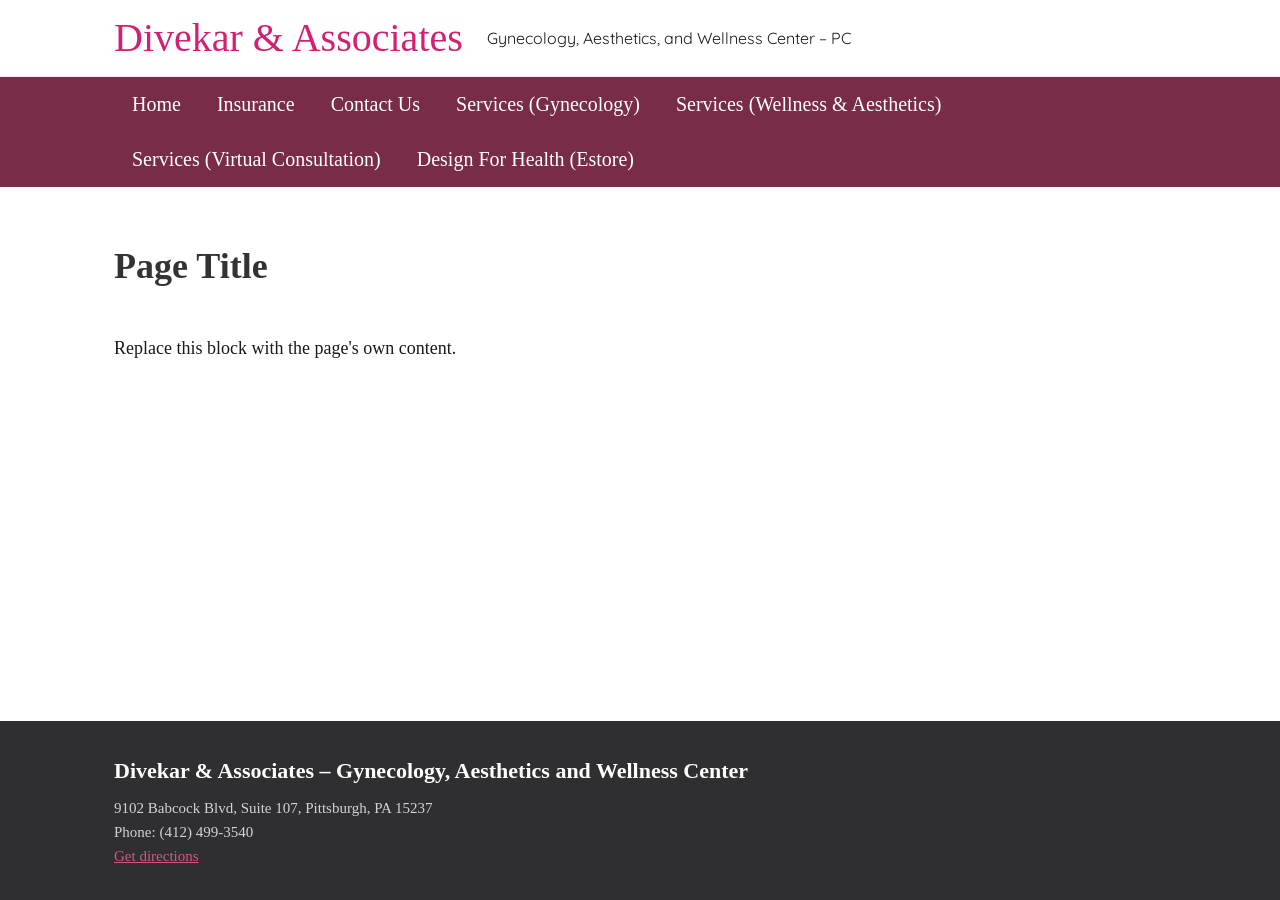
<file: master-layout.html>
<!DOCTYPE html>
<html lang="en">
<head>
<meta charset="utf-8" />
<meta name="viewport" content="width=device-width, initial-scale=1" />
<title>Divekar &amp; Associates</title>

<!-- Brand fonts used by baseline.css -->
<link href="https://fonts.googleapis.com/css?family=Delius+Swash+Caps&subset=latin,latin-ext" rel="stylesheet" />
<link href="https://fonts.googleapis.com/css?family=Dancing+Script:400,700&subset=latin,latin-ext" rel="stylesheet" />
<link href="https://fonts.googleapis.com/css?family=Playfair+Display:400,400italic&subset=latin,latin-ext" rel="stylesheet" />
<link href="https://fonts.googleapis.com/css?family=Quicksand:400,300,700&subset=latin,latin-ext" rel="stylesheet" />

<!-- Site styles -->
<link rel="stylesheet" href="baseline.css" />
<link rel="stylesheet" href="layout.css" />
</head>
<body>

<!-- ==========================================================
     HEADER — shared across every page
     ========================================================== -->
<header class="site-header">
  <div class="wrap">
    <a href="index.html" class="site-title">Divekar &amp; Associates</a>
    <span class="site-tagline">Gynecology, Aesthetics, and Wellness Center&nbsp;&ndash;&nbsp;PC</span>
    <button
      type="button"
      class="nav-toggle"
      id="nav-toggle"
      aria-label="Toggle navigation menu"
      aria-expanded="false"
      aria-controls="primary-nav"
    >
      <span class="hamburger-icon"></span>
    </button>
  </div>
</header>

<!-- ==========================================================
     NAVIGATION — shared across every page
     Add class="current" to the <li> matching the active page.
     ========================================================== -->
<nav class="site-nav" id="primary-nav" aria-label="Primary">
  <div class="wrap">
    <ul>
      <li><a href="index.html">Home</a></li>
      <li><a href="insurance.html">Insurance</a></li>
      <li><a href="contact-us.html">Contact Us</a></li>
      <li><a href="services--gynecology.html">Services (Gynecology)</a></li>
      <li><a href="services--wellness--aesthetics.html">Services (Wellness &amp; Aesthetics)</a></li>
      <li><a href="services--virtual-consultation.html">Services (Virtual Consultation)</a></li>
      <li><a href="http://drdivekar.ehealthpro.com" target="_blank" rel="noopener">Design For Health (Estore)</a></li>
    </ul>
  </div>
</nav>

<!-- ==========================================================
     MAIN — unique per-page content goes here
     ========================================================== -->
<main>
  <div class="wrap">
    <h2>Page Title</h2>
    <p>Replace this block with the page's own content.</p>
  </div>
</main>

<!-- ==========================================================
     FOOTER — shared across every page
     ========================================================== -->
<footer class="site-footer">
  <div class="wrap" itemscope itemtype="http://schema.org/Physician">
    <span class="practice-name" itemprop="name">Divekar &amp; Associates &ndash; Gynecology, Aesthetics and Wellness Center</span>
    <div itemprop="address" itemscope itemtype="http://schema.org/PostalAddress">
      <span itemprop="streetAddress">9102 Babcock Blvd, Suite 107</span>,
      <span itemprop="addressLocality">Pittsburgh</span>,
      <span itemprop="addressRegion">PA</span>
      <span itemprop="postalCode">15237</span>
    </div>
    <div>Phone: <span itemprop="telephone">(412) 499-3540</span></div>
    <div><a href="https://goo.gl/maps/dh2Zr" itemprop="maps">Get directions</a></div>
  </div>
</footer>

<script>
  // Mobile hamburger menu toggle
  (function () {
    var toggle = document.getElementById('nav-toggle');
    var nav = document.getElementById('primary-nav');

    toggle.addEventListener('click', function () {
      var isOpen = nav.classList.toggle('is-open');
      toggle.setAttribute('aria-expanded', isOpen ? 'true' : 'false');
    });

    // Close the mobile menu automatically if the viewport grows past
    // the mobile breakpoint (e.g. rotating a tablet, resizing a window).
    var mobileQuery = window.matchMedia('(min-width: 768px)');
    mobileQuery.addEventListener('change', function (e) {
      if (e.matches) {
        nav.classList.remove('is-open');
        toggle.setAttribute('aria-expanded', 'false');
      }
    });
  })();
</script>

</body>
</html>
</file>
<file: baseline.css>
/* ==========================================================================
   Clean Baseline Stylesheet
   Extracted core typography & brand styling from the legacy Weebly theme.
   All .wsite-mobile, .wsite-menu-button, and device-pixel-ratio (retina)
   media query rules have been removed — those live only in the old
   mobile-sites.css / parent_style.css framework files and were pure
   layout/responsive cruft with no theme-specific styling in them.
   ========================================================================== */

:root {
  /* Fonts */
  --font-body: 'Tinos', 'Playfair Display', serif;         /* body copy, paragraphs, forms */
  --font-heading: 'Tinos', 'Playfair Display', serif;      /* h2, nav — simple, no cursive/script */
  --font-display: 'Tinos', 'Playfair Display', serif;      /* site title, big headlines */
  --font-nav-alt: 'Freebooter', sans-serif;       /* top nav menu */
  --font-phone: 'Quicksand', sans-serif;          /* phone number callout */
  --font-button: 'Mate SC', sans-serif;           /* button labels */

  /* Brand colors
     Note: #ff2a7a doesn't appear anywhere in the source files. The theme's
     actual pink/magenta palette is below — swap these variables if you
     have a newer brand hex to drop in. */
  --color-brand-pink: #d55585;
  --color-brand-pink-dark: #cd4d7d;
  --color-brand-pink-darker: #792c49;
  --color-accent-magenta: #d22173;

  --color-text-body: #1a1a1a;
  --color-text-muted: #333333;
  --color-text-dark: #1a1a1a;
  --color-text-darker: #1a1a1a;
  --color-white: #ffffff;
}

/* Base */
body {
  font-family: var(--font-body);
  font-size: 18px;
  color: var(--color-text-body);
}

a {
  color: var(--color-brand-pink-dark);
  text-decoration: none;
}
a:hover {
  color: var(--color-brand-pink-darker);
}

p,
div.paragraph {
  font-family: var(--font-body);
  font-size: 18px;
  line-height: 1.6;
  padding: 0.5em 0;
}

h2 {
  font-family: var(--font-heading);
  font-weight: 700;
  font-size: 36px;
  line-height: 1.2;
  color: var(--color-text-muted);
  padding: 0.5em 0 0.2em 0;
}

blockquote {
  font-family: var(--font-body);
  font-size: 18px;
  line-height: 30px;
  border-left: none !important;
}

/* Site title & headline overrides */
#wsite-title {
  font-family: var(--font-display);
  font-weight: 700;
  font-size: 61px;
}

.wsite-headline {
  font-family: var(--font-display);
  font-weight: 700;
  color: var(--color-text-darker);
  line-height: 33px;
}

.wsite-headline-paragraph {
  font-size: 24px;
  color: var(--color-text-dark);
  line-height: 39px;
}

.wsite-image div,
.wsite-caption {
  font-family: var(--font-display);
}

.wsite-phone {
  font-family: var(--font-phone);
  font-size: 23px;
  font-weight: 400;
  color: var(--color-text-dark);
}

/* Main content copy */
#wsite-content div.paragraph,
#wsite-content p {
  font-family: var(--font-body);
  font-size: 20px;
  line-height: 37px;
  color: var(--color-text-dark);
}

#wsite-content h2 {
  font-family: var(--font-display);
  font-weight: 700;
  font-size: 46px;
  line-height: 51px;
  color: var(--color-accent-magenta);
}

/* Navigation */
#nav-wrap .container,
#nav-wrap .container ul li a,
#wsite-menus .wsite-menu li a {
  font-family: var(--font-heading);
}

#nav-wrap .container ul li a {
  color: var(--color-white);
}

#wsite-menus .wsite-menu li a {
  font-size: 24px;
  color: var(--color-text-body);
}
#wsite-menus .wsite-menu li a:hover {
  color: var(--color-brand-pink-dark);
}

.wsite-menu-default a {
  font-family: var(--font-nav-alt);
  font-size: 30px;
}

/* Buttons */
.wsite-button-inner {
  font-family: var(--font-button);
  color: var(--color-white) !important;
}
.wsite-button-small .wsite-button-inner {
  font-size: 20px;
}
.wsite-button-large .wsite-button-inner {
  font-size: 15px;
}

/* Forms */
.wsite-form-label {
  font-family: var(--font-body);
  font-size: 18px;
  color: var(--color-text-body);
}

.wsite-form-input,
.wsite-search-element-input,
.form-select,
.form-radio-container {
  font-family: var(--font-body);
  font-size: 18px;
  color: var(--color-text-muted);
}

.wsite-form-sublabel {
  font-size: 14px;
}
</file>
<file: layout.css>
/* ==========================================================================
   Master Layout Stylesheet
   Header / Navigation / Footer for the responsive site shell.
   Built on top of baseline.css — uses its font & color custom properties,
   adds only structural/layout rules (flexbox, spacing, breakpoints).
   Nav collapses to a hamburger menu below 768px.
   ========================================================================== */

:root {
  --layout-max-width: 1100px;
  --layout-gutter: 24px;
  --header-bg: var(--color-white);
  --nav-bg: var(--color-brand-pink-darker);
  --nav-link-color: var(--color-white);
  --nav-link-hover: var(--color-brand-pink);
  --footer-bg: #2f2f31;
  --footer-text: #cfd3d4;
  --breakpoint-mobile: 768px;
}

* {
  box-sizing: border-box;
}

html,
body {
  margin: 0;
  padding: 0;
}

/* Never let images stretch past their container, on any screen size */
img {
  max-width: 100%;
  height: auto;
  display: block;
}

.content-image {
  margin-bottom: 16px;
  border-radius: 4px;
}

/* Dr. Divekar's photo on the Home page: capped size, centered in its column */
.doctor-photo {
  max-width: 250px;
  width: 100%;
  margin-left: auto;
  margin-right: auto;
}

/* Wellness page treatment photos: uniform size regardless of the
   source JPG's actual dimensions — the full image is always shown
   (no cropping), letterboxed on a neutral background if needed. */
.treatment-photo {
  width: 100%;
  height: 300px;
  object-fit: contain;
  background: #f7f2f4;
}

/* --------------------------------------------------------------------
   Home page advertisement carousel
   Auto-rotates through every image in the /advertisement folder every
   5 seconds (see the script at the bottom of index.html). Drop more
   <img> slides + matching dots in the markup to add more ads.
   -------------------------------------------------------------------- */
.ad-carousel {
  position: relative;
  width: 100%;
  max-width: var(--layout-max-width);
  margin: 0 auto 28px;
  border-radius: 6px;
  overflow: hidden;
  background: #f2f2f2;
}

.ad-carousel-track {
  position: relative;
  width: 100%;
  height: 320px;
}

.ad-slide {
  position: absolute;
  top: 0;
  left: 0;
  width: 100%;
  height: 100%;
  object-fit: cover;
  opacity: 0;
  transition: opacity 0.8s ease;
  margin: 0;
  border-radius: 0;
}

.ad-slide.active {
  opacity: 1;
}

.ad-carousel-dots {
  position: absolute;
  left: 0;
  right: 0;
  bottom: 14px;
  display: flex;
  justify-content: center;
  gap: 8px;
}

.ad-dot {
  width: 10px;
  height: 10px;
  padding: 0;
  border: 2px solid var(--color-white);
  border-radius: 50%;
  background: rgba(255, 255, 255, 0.35);
  cursor: pointer;
}

.ad-dot.active {
  background: var(--color-white);
}

.ad-dot:focus-visible {
  outline: 2px solid var(--color-white);
  outline-offset: 2px;
}

/* Prev/next arrow buttons */
.ad-arrow {
  position: absolute;
  top: 50%;
  transform: translateY(-50%);
  z-index: 2;
  width: 38px;
  height: 38px;
  border: none;
  border-radius: 50%;
  background: rgba(0, 0, 0, 0.35);
  color: var(--color-white);
  font-size: 16px;
  line-height: 1;
  cursor: pointer;
  display: flex;
  align-items: center;
  justify-content: center;
  transition: background 0.15s ease;
}

.ad-arrow:hover,
.ad-arrow:focus-visible {
  background: rgba(0, 0, 0, 0.6);
}

.ad-arrow-prev {
  left: 12px;
}

.ad-arrow-next {
  right: 12px;
}

@media (max-width: 767px) {
  .ad-carousel-track {
    height: 200px;
  }

  .ad-arrow {
    width: 30px;
    height: 30px;
    font-size: 13px;
  }
}

/* Respect reduced-motion preferences by making the crossfade instant
   rather than disabling rotation — the content change is the point. */
@media (prefers-reduced-motion: reduce) {
  .ad-slide {
    transition: none;
  }
}

body {
  display: flex;
  flex-direction: column;
  min-height: 100vh;
}

.wrap {
  width: 100%;
  max-width: var(--layout-max-width);
  margin: 0 auto;
  padding: 0 var(--layout-gutter);
}

/* --------------------------------------------------------------------
   Header
   -------------------------------------------------------------------- */
/* Header + nav stick together as one unit so a native browser
   scroll-to-#anchor jump can never separate them. */
.site-topbar {
  position: sticky;
  top: 0;
  z-index: 20;
}

.site-header {
  background: var(--header-bg);
  border-bottom: 1px solid #eee;
}

.site-header .wrap {
  display: flex;
  align-items: center;
  justify-content: space-between;
  flex-wrap: wrap;
  gap: 8px 24px;
  padding-top: 18px;
  padding-bottom: 18px;
}

.site-title {
  font-family: var(--font-display);
  font-weight: 400;
  font-size: 40px;
  color: var(--color-accent-magenta);
  text-decoration: none;
  line-height: 1;
}

.site-tagline {
  font-family: var(--font-phone);
  font-size: 16px;
  font-weight: 400;
  color: var(--color-text-dark);
  flex: 1 1 auto;
}

/* Hamburger toggle button — hidden on desktop */
.nav-toggle {
  display: none;
  width: 44px;
  height: 44px;
  padding: 0;
  border: 0;
  background: transparent;
  cursor: pointer;
  align-items: center;
  justify-content: center;
}

.nav-toggle:focus-visible {
  outline: 2px solid var(--color-text-darker);
  outline-offset: 2px;
}

.hamburger-icon,
.hamburger-icon::before,
.hamburger-icon::after {
  display: block;
  width: 26px;
  height: 3px;
  background: var(--color-text-darker);
  border-radius: 2px;
  transition: transform 0.2s ease, opacity 0.2s ease;
}

.hamburger-icon {
  position: relative;
}

.hamburger-icon::before,
.hamburger-icon::after {
  content: "";
  position: absolute;
  left: 0;
}

.hamburger-icon::before {
  top: -8px;
}

.hamburger-icon::after {
  top: 8px;
}

/* Animate to an "X" when nav is open */
.nav-toggle[aria-expanded="true"] .hamburger-icon {
  background: transparent;
}
.nav-toggle[aria-expanded="true"] .hamburger-icon::before {
  top: 0;
  transform: rotate(45deg);
}
.nav-toggle[aria-expanded="true"] .hamburger-icon::after {
  top: 0;
  transform: rotate(-45deg);
}

/* --------------------------------------------------------------------
   Navigation
   -------------------------------------------------------------------- */
.site-nav {
  background: var(--nav-bg);
}

.site-nav .wrap {
  padding-top: 0;
  padding-bottom: 0;
}

.site-nav ul {
  list-style: none;
  margin: 0;
  padding: 0;
  display: flex;
  flex-wrap: wrap;
}

.site-nav li {
  margin: 0;
}

.site-nav a {
  display: block;
  padding: 16px 18px;
  font-family: var(--font-heading);
  font-size: 20px;
  color: var(--nav-link-color);
  text-decoration: none;
  white-space: nowrap;
  border-radius: 999px;
}

.site-nav a:link,
.site-nav a:visited {
  color: var(--nav-link-color);
}

.site-nav a:hover,
.site-nav a:focus-visible,
.site-nav li.current a {
  color: var(--nav-link-hover);
  background: rgba(255, 255, 255, 0.06);
}

.site-nav a:focus-visible {
  outline: 2px solid var(--color-white);
  outline-offset: -2px;
}

/* --------------------------------------------------------------------
   Main content
   -------------------------------------------------------------------- */
main {
  flex: 1 0 auto;
  width: 100%;
}

main .wrap {
  padding-top: 40px;
  padding-bottom: 40px;
}

/* --------------------------------------------------------------------
   Single-page "app" sections — header/nav/footer stay on screen at all
   times; only the section matching the current #hash is shown. JS in
   the page body toggles the .active class when a nav link is clicked.
   -------------------------------------------------------------------- */
.page-section {
  display: none;
}

.page-section.active {
  display: block;
}

.section-title {
  font-family: var(--font-display);
  font-weight: 700;
  font-size: 40px;
  color: var(--color-accent-magenta);
  text-align: center;
  margin: 0 0 28px 0;
}

/* --------------------------------------------------------------------
   Footer
   -------------------------------------------------------------------- */
.site-footer {
  flex-shrink: 0;
  background: var(--footer-bg);
  color: var(--footer-text);
}

.site-footer .wrap {
  padding-top: 32px;
  padding-bottom: 32px;
  font-family: var(--font-body);
  font-size: 15px;
  line-height: 1.6;
}

.site-footer .practice-name {
  font-family: var(--font-heading);
  font-weight: 700;
  font-size: 22px;
  color: var(--color-white);
  display: block;
  margin-bottom: 8px;
}

.site-footer a {
  color: var(--color-brand-pink);
  text-decoration: underline;
}

.site-footer a:hover {
  color: var(--color-white);
}

/* --------------------------------------------------------------------
   Mobile: collapse nav behind hamburger below 768px
   -------------------------------------------------------------------- */
@media (max-width: 767px) {
  .nav-toggle {
    display: flex;
  }

@media (max-width: 767px) {
  .site-header .wrap {
    flex-wrap: wrap;
    align-items: center;
    gap: 4px 12px;
  }

  .site-title {
    order: 1;
    flex: 1 1 auto;
    min-width: 0;
    font-size: clamp(24px, 7vw, 40px);  /* shrinks a bit on small phones */
  }

  .nav-toggle {
    order: 2;
    flex: 0 0 44px;
  }

  .site-tagline {
    order: 3;
    flex: 0 0 100%;      /* takes its own row below title + hamburger */
    font-size: 13px;
    line-height: 1.3;
    /* remove "display: none" */
  }
}

  .site-nav {
    display: none;
  }

  .site-nav.is-open {
    display: block;
  }

  .site-nav ul {
    flex-direction: column;
  }

  .site-nav a {
    padding: 14px var(--layout-gutter);
    border-top: 1px solid rgba(255, 255, 255, 0.12);
  }
}

/* Respect reduced-motion preferences */
@media (prefers-reduced-motion: reduce) {
  .hamburger-icon,
  .hamburger-icon::before,
  .hamburger-icon::after {
    transition: none;
  }
}

/* ==========================================================================
   Shared page-content components
   Used across index / contact / insurance / services pages.
   ========================================================================== */

/* Section title */
main h2 {
  margin-top: 0;
}

main section + section {
  margin-top: 40px;
}

/* Two-column layout that stacks on mobile */
.content-grid {
  display: flex;
  flex-wrap: wrap;
  gap: 32px;
}

.content-grid > div {
  flex: 1 1 320px;
  min-width: 0;
}

/* Lists inside content */
main ul {
  padding-left: 1.2em;
  line-height: 1.7;
}

main ul li {
  margin-bottom: 4px;
}

/* Buttons (replaces legacy .wsite-button-inner) */
.btn {
  display: inline-block;
  padding: 12px 24px;
  background: var(--color-brand-pink-dark);
  color: var(--color-white);
  font-family: var(--font-button);
  font-size: 15px;
  text-decoration: none;
  border-radius: 999px;
  transition: background 0.15s ease;
}

/* Pin the text color across every interactive state so nothing —
   default link/visited colors, a browser's own focus styling, etc. —
   can quietly swap it out and make the label blend into the background. */
.btn:link,
.btn:visited,
.btn:hover,
.btn:focus,
.btn:active {
  color: var(--color-white);
}

.btn:hover {
  background: var(--color-brand-pink-darker);
}

.btn:focus-visible {
  outline: 3px solid var(--color-text-darker);
  outline-offset: 2px;
}

/* Insurance page carrier buttons (Cigna, Medicare, United Health Care,
   Health America, Aetna) — no focus highlight on these specifically */
.btn-no-focus-outline:focus-visible {
  outline: none;
}

/* --------------------------------------------------------------------
   Windows High Contrast Mode (forced-colors)
   By default this mode strips ALL custom background + text colors and
   replaces them with a handful of system colors — that's the most
   common real-world cause of "button/nav text disappears," because a
   background can get reset to white while its text independently gets
   reset to a color that also renders as white-on-white (or similar).
   Every element below has its background and text color opted out of
   that override TOGETHER, as a pair, so they can never mismatch.
   -------------------------------------------------------------------- */
@media (forced-colors: active) {
  .site-topbar,
  .site-nav,
  .site-nav a,
  .nav-toggle,
  .btn,
  .ad-arrow,
  .ad-dot,
  .site-footer,
  .callout {
    forced-color-adjust: none;
  }
}

.btn-row {
  margin: 20px 0;
}

/* Callout / notice box (e.g. COVID notice, "Call us today") */
.callout {
  background: #fdf1f5;
  border-left: 4px solid var(--color-brand-pink);
  padding: 16px 20px;
  margin-bottom: 24px;
  font-family: var(--font-body);
  color: var(--color-text-dark);
}

/* Image placeholder — swap the surrounding <div> for a real <img> later */
.image-placeholder {
  display: flex;
  align-items: center;
  justify-content: center;
  min-height: 220px;
  border: 2px dashed #ccc;
  border-radius: 4px;
  background: #fafafa;
  color: #999;
  font-family: var(--font-phone);
  font-size: 14px;
  text-align: center;
  padding: 16px;
  margin-bottom: 16px;
}

/* Responsive embedded map / iframe */
.embed-responsive {
  position: relative;
  width: 100%;
  padding-top: 75%; /* 4:3 */
  margin-bottom: 16px;
}

.embed-responsive iframe {
  position: absolute;
  top: 0;
  left: 0;
  width: 100%;
  height: 100%;
  border: 0;
}

/* Divider */
main hr {
  border: 0;
  border-top: 1px solid #e5e5e5;
  margin: 24px 0;
}

/* Document download link (PDF forms) */
.doc-link {
  display: flex;
  align-items: center;
  gap: 10px;
  margin-bottom: 16px;
  font-family: var(--font-body);
}

.doc-link .doc-title {
  font-weight: bold;
  display: block;
}

/* Turn the "Download File" links in the forms section into rounded buttons */
.doc-link a {
  display: inline-block;
  padding: 6px 16px;
  border: 2px solid var(--color-brand-pink-dark);
  border-radius: 999px;
  text-decoration: none;
}
.doc-link a:hover {
  background: var(--color-brand-pink-dark);
  color: var(--color-white);
}
</file>
